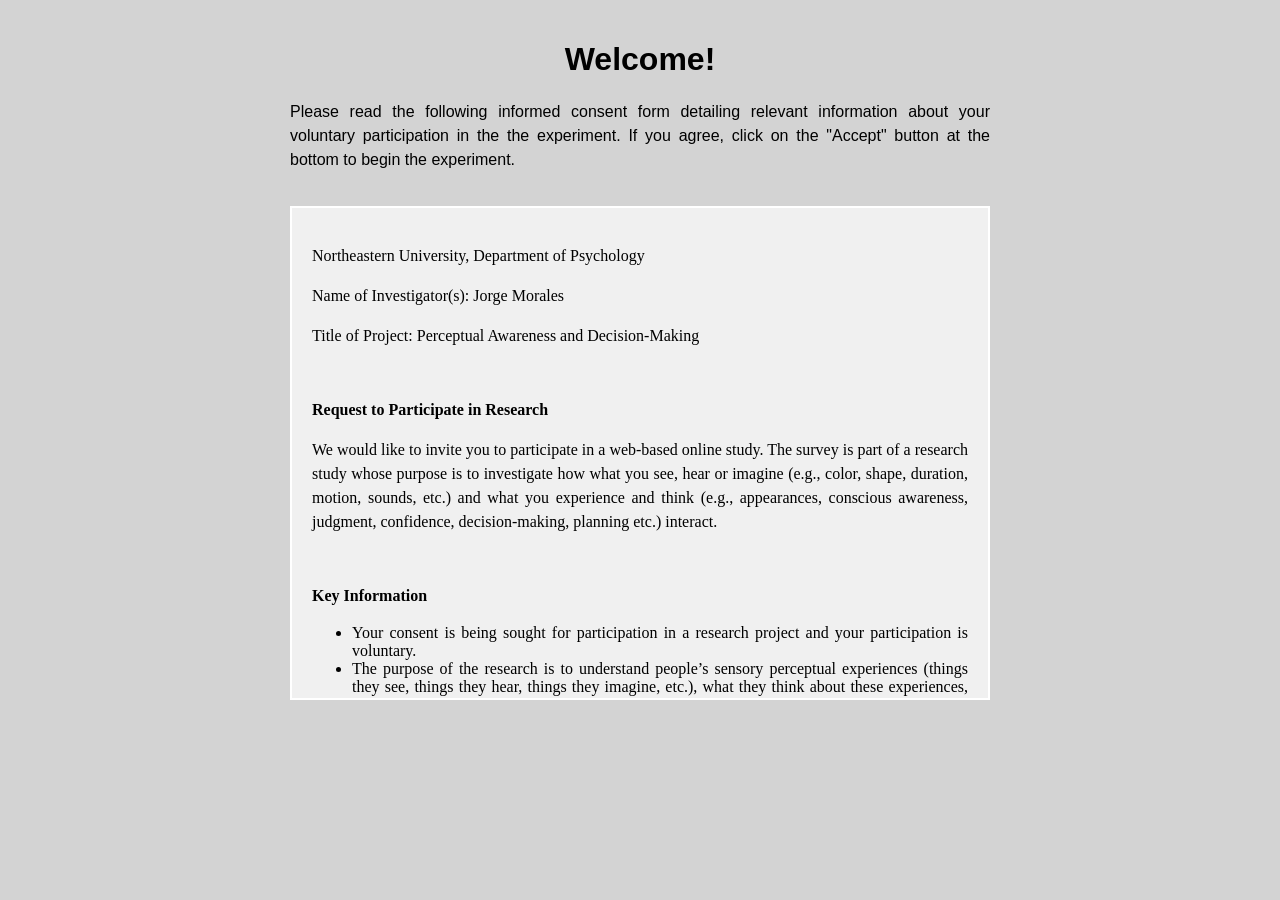
<file: consent_and_debriefing/consent.html>
<!--
    Landing page with unsigned consent documentation for behavioral
    experiments in the Subjectivity Lab at Northeastern University.
    Current IRB approval authorized until July 2024
-->

<!DOCTYPE html>
<html lang="en">
  <head>
    <script>
      /////////////////////////////////////////////////////////////////////////
      // THESE ARE THE ONLY TWO THINGS YOU NEED TO CHANGE

      // Set to true if running through Prolific, false if running through PsyLink.
      let isThisProlific = true;

      // Make sure your experiment's URL is correctly set here!
      let experimentURL = "../index.html";

      /////////////////////////////////////////////////////////////////////////

      // This is valid for Behavioral IRB#22-06-13

      let consentURL;
      let compensationText;
      let recruitingMethod;
      if (isThisProlific) {
        consentURL = "prolific_consent.pdf";
        compensationText =
          "As a token of our appreciation for completing the survey, you will be financially compensated for your time. We will pay you via the recruiting platform $12 per hour, approximated to an average completion time for the task on a minute-by-minute basis. For example, if the task takes 20 minutes to complete, then you’ll be paid $4.00 US dollars upon providing the recruiting platform with a completion code. If the task takes 4 minutes, you’ll be paid $0.80 US dollars.";
        recruitingMethod = " via an online participant-recruiting platform ";
      } else if (!isThisProlific) {
        consentURL = "psylink_consent.pdf";
        compensationText =
          "Your participation in this study will grant you 1-credit in PsyLink per hour. For any study under 60 minutes, you will get 1-credit hour; for any study between 60 and 120 minutes, you will get 2-credit hours. If you do not complete the task or fail to provide the correct completion code your credit(s) will not be assigned.";
        recruitingMethod = " via Northeastern’s PsyLink ";
      }

      // Pass all the GET parameters sent to the consent form on to the experiment.
      const currentURL = window.location.href;
      const splitURL = currentURL.split("?");
      if (splitURL.length === 2) {
        experimentURL = experimentURL + "?" + splitURL[1];
      }
      const goToExperiment = (experimentURL) =>
        Object.assign(document.createElement("a"), {
          href: experimentURL,
        }).click();

      let consentFileName = "unsigned_consent_form.pdf";
      const downloadConsentForm = (consentURL, consentFileName) =>
        Object.assign(document.createElement("a"), {
          href: consentURL,
          download: consentFileName,
          target: "_blank",
        }).click();
    </script>

    <meta charset="utf-8" />
    <title>Informed Consent</title>
    <meta name="viewport" content="width=device-width,initial-scale=1" />
    <script src="https://ajax.googleapis.com/ajax/libs/jquery/3.6.0/jquery.min.js"></script>
    <link rel="stylesheet" type="text/css" href="style.css" />
  </head>

  <body>
    <div id="mainContainer">
      <div id="landingPage">
        <h1>Welcome!</h1>
        <p style="text-align: justify">
          Please read the following informed consent form detailing relevant
          information about your voluntary participation in the the experiment.
          If you agree, click on the "Accept" button at the bottom to begin the
          experiment.
        </p>
        <br />
        <div id="informedConsentText">
          <p>Northeastern University, Department of Psychology</p>
          <p>Name of Investigator(s): Jorge Morales</p>
          <p>Title of Project: Perceptual Awareness and Decision-Making</p>
          <br />
          <p><b>Request to Participate in Research</b></p>
          <p>
            We would like to invite you to participate in a web-based online
            study. The survey is part of a research study whose purpose is to
            investigate how what you see, hear or imagine (e.g., color, shape,
            duration, motion, sounds, etc.) and what you experience and think
            (e.g., appearances, conscious awareness, judgment, confidence,
            decision-making, planning etc.) interact.
          </p>
          <br />
          <p><b>Key Information </b></p>
          <ul>
            <li>
              Your consent is being sought for participation in a research
              project and your participation is voluntary.
            </li>
            <li>
              The purpose of the research is to understand people’s sensory
              perceptual experiences (things they see, things they hear, things
              they imagine, etc.), what they think about these experiences, and
              to measure decisions they make based on those experiences.
            </li>
            <li>
              The anticipated amount of time that your participation will take
              will be between 1 and 120 minutes.
            </li>
            <li>The procedures that you will be asked to complete will be:</li>
            <ul>
              <li>Sit in front of your computer</li>
              <li>Look or listen to stimuli presented on the screen</li>
              <li>
                Use your imagination to picture certain images, sounds,
                sensations
              </li>
              <li>
                Press a key or use the mouse to tell us what you
                saw/heard/imagined
              </li>
              <li>
                Press a key or use the mouse to tell us what you think about
                what you saw/heard/imagined
              </li>
              <li>
                Press a key or use the mouse to tell us how you think you are
                doing in the task
              </li>
              <li>
                Answer some questions about your experience doing the task
              </li>
            </ul>
            <li>In some versions of the task, we may:</li>
            <ul>
              <li>
                Ask you to turn on your camera (computer’s webcam) so that we
                can non-invasively measure your eyes and where they are pointing
                at on the screen. Your webcam will be activated to track your
                gaze (eye movements), pupil size, or broad shifts in your head
                direction. The eye tracker is calibrated at the beginning of the
                experiment (and every now and then throughout the experiment) by
                asking you to look at particular regions on the screen.
                Sometimes you will be asked to keep your eyes fixed on a
                particular object on the screen for very brief periods of time
                on each trial (e.g., a cross at the center of the screen). While
                other times you will be allowed to move your eyes freely. You
                will have to allow your browser to turn on your camera. You’ll
                then be able to see yourself in a small box in the corner of the
                screen. The eye tracker works in real time and all the data is
                processed on your computer while the algorithm assesses where
                you’re looking at. This means that at no time we will record a
                video of you and no video will be live streamed anywhere at any
                point.
              </li>
            </ul>
            <li>
              The possible risks or discomforts of the study are minimal. You
              may experience fatigue from doing a repetitive task (boredom).
            </li>
            <li>There are no potential benefits for you</li>
          </ul>
          <p>
            We are asking you to participate in this study
            <span id="recruitingMethod"></span> to help us better understand the
            human mind. You must be between 18 and 65 years old to take this
            survey and able to turn on your webcam.
          </p>
          <p>
            The decision to participate in this research project is voluntary.
            You do not have to participate, and you can refuse to answer any
            question. Even if you begin the web-based online survey, you can
            stop at any time.
          </p>
          <p>
            The possible risks or discomforts of the study are minimal. You may
            experience is fatigue from doing a repetitive task (boredom). There
            will be some breaks built into the study.
          </p>
          <p>
            There are no direct benefits to you from participating in this
            study. However, your responses may help us to further understand how
            perception, cognition and consciousness function.
          </p>
          <p><span id="compensationText"></span></p>
          <p>
            Your part in this study is anonymous to the researcher(s), unless
            you choose to include information in the open-ended questions that
            makes you identifiable. Your data will be handled in a confidential
            manner. In addition, because of the nature of web-based surveys, it
            is possible that respondents could be identified by the IP address
            or other electronic record associated with the response. Neither the
            researcher nor anyone involved with this survey will be recording
            those data. The only individually-identifying data we receive from
            your crowdsourcing platform or panel are your unique identifier and
            your country. Your data are also stored on your platform or panel’s
            servers, and the data there are subject to their respective Privacy
            Notice and Participation Agreements.
          </p>
          <p>
            No reports or publications will use information that can identify
            you in any way or any individual as being of this project. The only
            indicators we will record are your age, gender, handedness, and
            whether you use corrective lenses or not. De-identified data (i.e.,
            your responses but not who provided them) will be shared with
            scientific collaborators and hosted on public data sharing websites
            (e.g., the Open Science Framework, https://osf.io).
          </p>
          <br />
          <p><b>Future Use of Data</b></p>
          <p>
            Your de-identified information could be used for future research
            without additional informed consent.
          </p>
          <p>
            If you have any questions regarding electronic privacy, please
            contact Northeastern University’s Office of Information Security via
            phone at 617-373-7901, or via email at privacy@northeastern.edu.
          </p>
          <p>
            If you have any questions about this study, please contact Jorge
            Morales, Principal Investigator, 360 Huntington Ave., Northeastern
            University, 125 Nightingale, Boston, MA 02115, Tel. 617-373-5511,
            Email: j.morales@northeastern.edu.
          </p>
          <p>
            If you have any questions regarding your rights as a research
            participant, please contact Nan C. Regina, Director, Human Subject
            Research Protection, Mail Stop: 560-177, 360 Huntington Avenue,
            Northeastern University, Boston, MA 02115. Tel: 617.373.4588, Email:
            n.regina@northeastern.edu. You may call anonymously if you wish.
          </p>
          <p>
            This study has been reviewed and approved by the Northeastern
            University Institutional Review Board (#22-06-13).
          </p>
          <br />
          <p>
            By clicking on the “accept” button below you are indicating that you
            consent to participate in this study. Please print out a copy of
            this consent screen or download a copy of the consent form for your
            records.
          </p>
          <p>Thank you for your time.</p>
          <p>Jorge Morales</p>
          <p>Principal Investigator</p>

          <br />

          <button
            class="nextButton"
            id="buttonGiveConsent"
            onclick="goToExperiment(experimentURL)"
          >
            Accept
          </button>
          <button
            class="nextButton"
            id="buttonDownloadConsent"
            onclick="downloadConsentForm(consentURL, consentFileName)"
          >
            Download Consent Form
          </button>
        </div>
      </div>
    </div>
  </body>
  <script>
    $("#compensationText").text(compensationText);
    $("#recruitingMethod").text(recruitingMethod);
  </script>
</html>
</file>
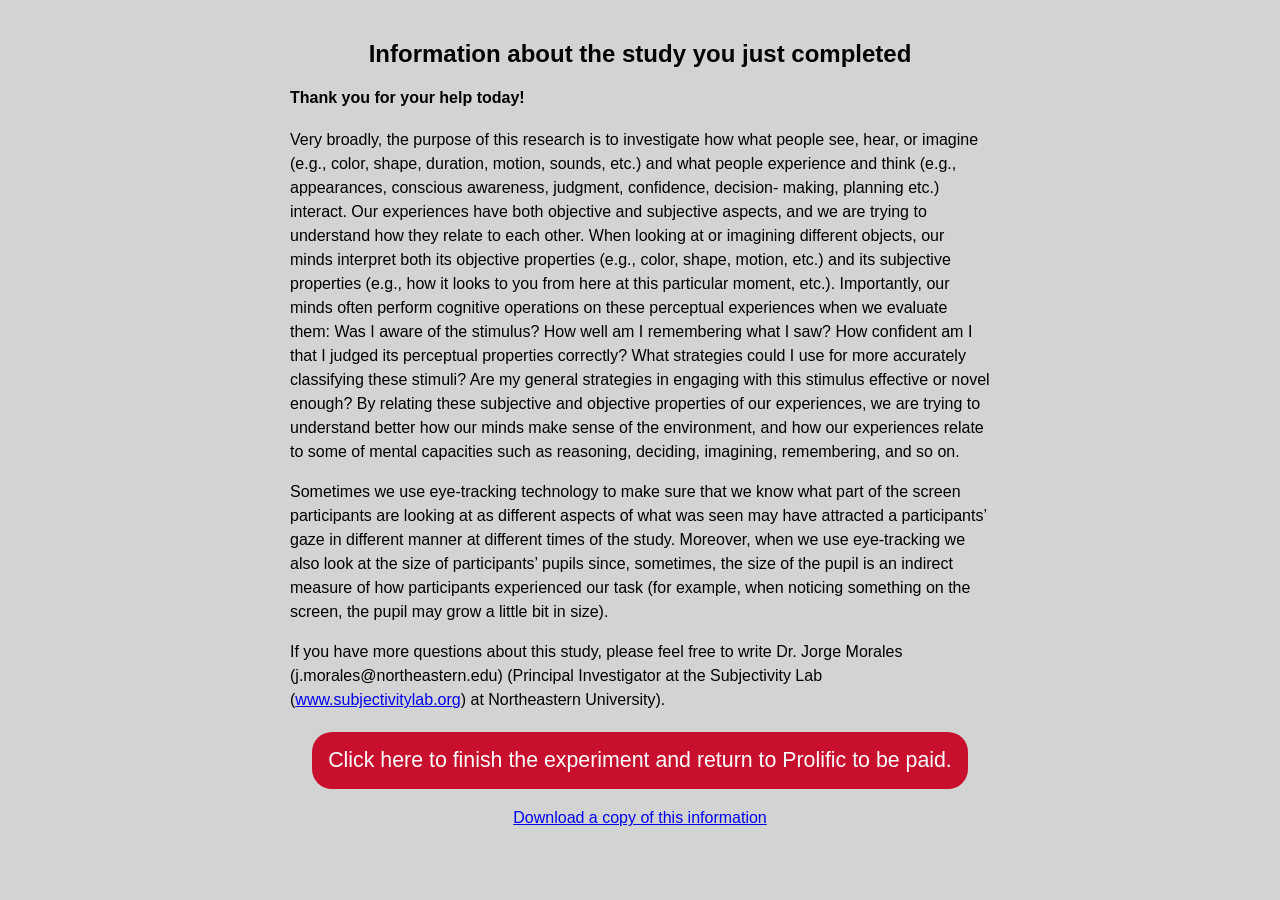
<file: consent_and_debriefing/debriefing.html>
<!--
    Debriefing page for behavioral experiments in the Subjectivity Lab at
    Northeastern University. Current IRB approval authorized until July 2024
-->

<!DOCTYPE html>
<html lang="en">
  <head>
    <script>
      ///////////////////////////////////////////////////////////////////////
      // THESE ARE THE ONLY TWO THINGS YOU NEED TO CHANGE

      // Set to true if running through Prolific, false if running through PsyLink.
      const prolific = true;

      // Make sure your experiment's return URL is set correctly here.
      // For Prolific, this is a link that starts with https://app.prolific.com/submissions/complete.
      // For PsyLink, this is a link that starts with https://nu-psylink.sona-systems.com/webstudy_credit.aspx
      // and ends with an "XXXX" that you need to remove so that the link ends with "&survey_code=".
      let return_URL = "https://app.prolific.com/submissions/complete?cc=C19E4WDH";

      ///////////////////////////////////////////////////////////////////////

      // This is valid for Behavioral IRB#22-06-13

      let button_text;
      if (prolific) {
        button_text =
          "Click here to finish the experiment and return to Prolific to be paid.";
      } else {
        // Pass the participant ID back to PsyLink
        const current_URL = new URL(window.location.href);
        const participant_id = current_URL.searchParams.get("PROLIFIC_PID");
        return_URL = return_URL + participant_id;
        button_text =
          "Click here to finish the experiment and return to PsyLink to receive credit.";
      }

      const finish_experiment = (return_URL) =>
        Object.assign(document.createElement("a"), {
          href: return_URL,
        }).click();
    </script>

    <meta charset="utf-8" />
    <title>Debriefing</title>
    <meta name="viewport" content="width=device-width,initial-scale=1" />
    <script src="https://ajax.googleapis.com/ajax/libs/jquery/3.6.0/jquery.min.js"></script>
    <link rel="stylesheet" type="text/css" href="style.css" />
  </head>

  <body>
    <div id="mainContainer">
      <h2>Information about the study you just completed</h2>
      <h4>Thank you for your help today!</h4>
      <p>
        Very broadly, the purpose of this research is to investigate how what
        people see, hear, or imagine (e.g., color, shape, duration, motion,
        sounds, etc.) and what people experience and think (e.g., appearances,
        conscious awareness, judgment, confidence, decision- making, planning
        etc.) interact. Our experiences have both objective and subjective
        aspects, and we are trying to understand how they relate to each other.
        When looking at or imagining different objects, our minds interpret both
        its objective properties (e.g., color, shape, motion, etc.) and its
        subjective properties (e.g., how it looks to you from here at this
        particular moment, etc.). Importantly, our minds often perform cognitive
        operations on these perceptual experiences when we evaluate them: Was I
        aware of the stimulus? How well am I remembering what I saw? How
        confident am I that I judged its perceptual properties correctly? What
        strategies could I use for more accurately classifying these stimuli?
        Are my general strategies in engaging with this stimulus effective or
        novel enough? By relating these subjective and objective properties of
        our experiences, we are trying to understand better how our minds make
        sense of the environment, and how our experiences relate to some of
        mental capacities such as reasoning, deciding, imagining, remembering,
        and so on.
      </p>
      <p>
        Sometimes we use eye-tracking technology to make sure that we know what
        part of the screen participants are looking at as different aspects of
        what was seen may have attracted a participants’ gaze in different
        manner at different times of the study. Moreover, when we use
        eye-tracking we also look at the size of participants’ pupils since,
        sometimes, the size of the pupil is an indirect measure of how
        participants experienced our task (for example, when noticing something
        on the screen, the pupil may grow a little bit in size).
      </p>
      <p>
        If you have more questions about this study, please feel free to write
        Dr. Jorge Morales (j.morales@northeastern.edu) (Principal Investigator
        at the Subjectivity Lab (<a
          href="http://www.subjectivitylab.org"
          target="_blank"
          rel="noopener noreferrer"
          >www.subjectivitylab.org</a
        >) at Northeastern University).
      </p>
      <button
        class="nextButton"
        id="finish_button"
        onclick="finish_experiment(return_URL)"
      ></button>
      <a
        href="debriefing.pdf"
        download="debriefing.pdf"
        target="_blank"
        rel="noopener noreferrer"
        style="text-align: center; display: block"
        >Download a copy of this information</a
      >
    </div>
  </body>
  <script>
    $("#finish_button").html(button_text);
  </script>
</html>
</file>
<file: consent_and_debriefing/style.css>
body {
  font-family: Arial, Helvetica, sans-serif;
  background-color: lightgray;
  /* the following lines prevent a weird blank space in Safari when in full screen mode */
  margin: 0;
  padding: 0;
  width: 100%;
  height: 100%;
  overflow-x: hidden;
}

h1,
h2 {
  text-align: center;
}

p {
  line-height: 1.5em;
}

#mainContainer {
  background-color: lightgray;
  /* these settings prevent text extending too wide in the screen */
  width: 90%;
  max-width: 700px;
  height: 90%;
  max-height: 550px;
  margin: auto;
  padding-top: 20px;
}

#informedConsentText {
  font-family: "Times New Roman", Times, serif;
  background-color: rgb(240, 240, 240);
  line-height: normal;
  text-align: justify;
  height: 50vh;
  overflow: scroll;
  padding: 20px;
  border: 2px solid white;
}

.nextButton {
  display: block;
  margin: 20px auto;
  padding: 0.75em;
  text-align: center;
  font-weight: 300;
  color: white;
  border: 0px solid rgb(200, 16, 46);
  border-radius: 20px;
  background-color: rgb(200, 16, 46);
}

.nextButton:hover {
  background-color: rgb(200, 16, 46, 0.8);
}

.nextButton:active {
  background-color: rgb(200, 16, 46, 0.6);
}

#buttonGiveConsent,
#finish_button {
  font-size: 16pt;
}

#buttonDownloadConsent {
  font-size: 12pt;
}
</file>
